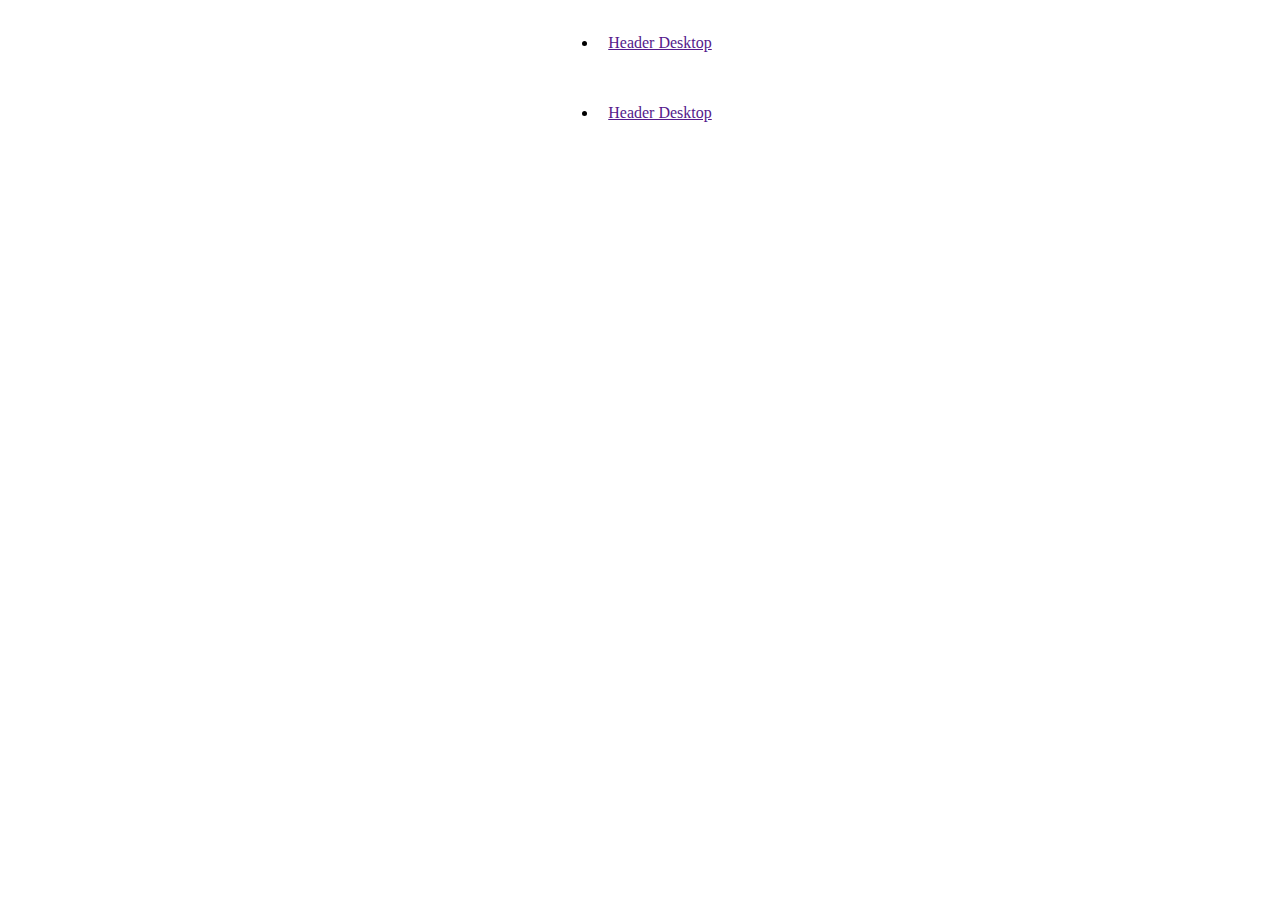
<file: index.html>
<!DOCTYPE html>
<html lang="en">
<head>
    <meta charset="UTF-8">
    <meta http-equiv="X-UA-Compatible" content="IE=edge">
    <meta name="viewport" content="width=device-width, initial-scale=1.0">
    <link rel="stylesheet" href="style.css">
    <title>Clase-7</title>
</head>
<body>
    
    <!-- Header
    Solo repetimos estructura en casos especiales donde el disenio de una pantalla difiere demasiado con otra y necesitamos realizar cambios estructurales y no solamente -->
    <header class="header-lg">
        <nav>
            <ul>
                <li>
                    <a href="">Header Desktop</a>
                </li>
            </ul>
        </nav>
    </header>
    <!-- Header -->
    <header class="header-sm">
        <nav>
            <ul>
                <li>
                    <a href="">Header Desktop</a>
                </li>
            </ul>
        </nav>
    </header>



</body>
</html>
</file>
<file: style.css>
/* Media querys - Nos permiten elegir como van a reaccionar nuestros estilos o estructuras segun el tipo de dispositivo - Forma artesanal de decidir como se ve nuestro proyecto */


/* Sintaxis 
@regla and condicion (ancho de un dispositivo) {
    Todo lo que este aca se va a aplicar con CSS
}

*/

/* Define que voy a utilizar una mediaquery */
/* Tipo de medios:Screen / print/ speech / tv / all (son tipos de dispositivos)  */

/* MOBILE */
/* @media screen and (max-width: 468px ) { */
    /* CSS normal dentro de las llaves */
    /* body {
        background-color: #B2D6F9;
    }

    .header-lg {
        display: none;
    } 

} */

/* TABLET */

/* @media screen and (min-width: 469px) and (max-width:968px) {
    body {
        background-color: aquamarine;
    }
    .header-sm {
        display: none;

        }
} */


/* DESKTOP */

/* @media screen and (min-width:968px) {
    body {
        background-color: #555555;
    }

    .header-sm {
        display: none;

        }
    
} */

/* No necesitamos meter todo nuestro CSS en todas las medias querys */

/* Tipos de caracteristicas

LAS MAS USADAS:
width - min-width y max-width - height - min-height y max-height - aspect-ratio (si el dispositivo encaja con la proporcion de aspecto indicada)
oritentation (landscape(horizontal) - portrait(vertical))

LAS NO TANTO USADAS:
scan - update - resolution - color-index - dynamic-range - monochrome 
 */

 /* Condiciones del rango */

 /* @media screen and (width <= 800px) {
    .menu {
        border: 1px solid black;
    }
 } */

 /* Orientacion */
 /* @media screen and (orientation: landscape)  {
    body {
        background-color:lightcoral;
    }
 } */

/* Ejemplo con flex */
 .Logo {
    width: 120px;
}
/*
header {
    display: flex;
    justify-content: center;
}


.nav-izquierda, .nav-derecha {
    display: flex;
    justify-content: center;
}

.nav-derecha ul, .nav-izquierda ul {
    list-style-type: none;
    display: flex;
}
.nav-derecha ul a, .nav-izquierda ul a {
    text-decoration: none;
    
} */


.grid-container {
    display: grid;
    grid-template-areas: 
    'header header'
    'navDer navIzq'
    'parrafo parrafo'
    'img img'
    'footer footer';
    /* Definir columnas y filas */
    grid-template-columns: 50% 50%;
    grid-template-rows: 100px 100px auto 1fr 100px;
}

header {
    grid-area: header;
    display: flex;
    justify-content: center;
}

.nav-izquierda {
    grid-area: navIzq;
}

.nav-derecha {
    grid-area: navDer;
}

.nav-derecha ul,
.nav-izquierda ul {
    display: flex;
    justify-content: space-around;
    list-style-type: none;
}

li {
    padding: 10px;
}

.parrafo {
    grid-area: parrafo;
}

.images {
    grid-area: img;
}

.footer {
    grid-area: footer;
}

/* Grid para la estructura
    Flex para el posicionamiento
    Media query para la distribucion */

    @media screen and (max-width:600px) {
        .grid-container {
            grid-template-areas: 
            'navIzq navIzq header'
            'parrafo parrafo parrafo';
        }
    }

footer img {
    width: 120px;
}
</file>
